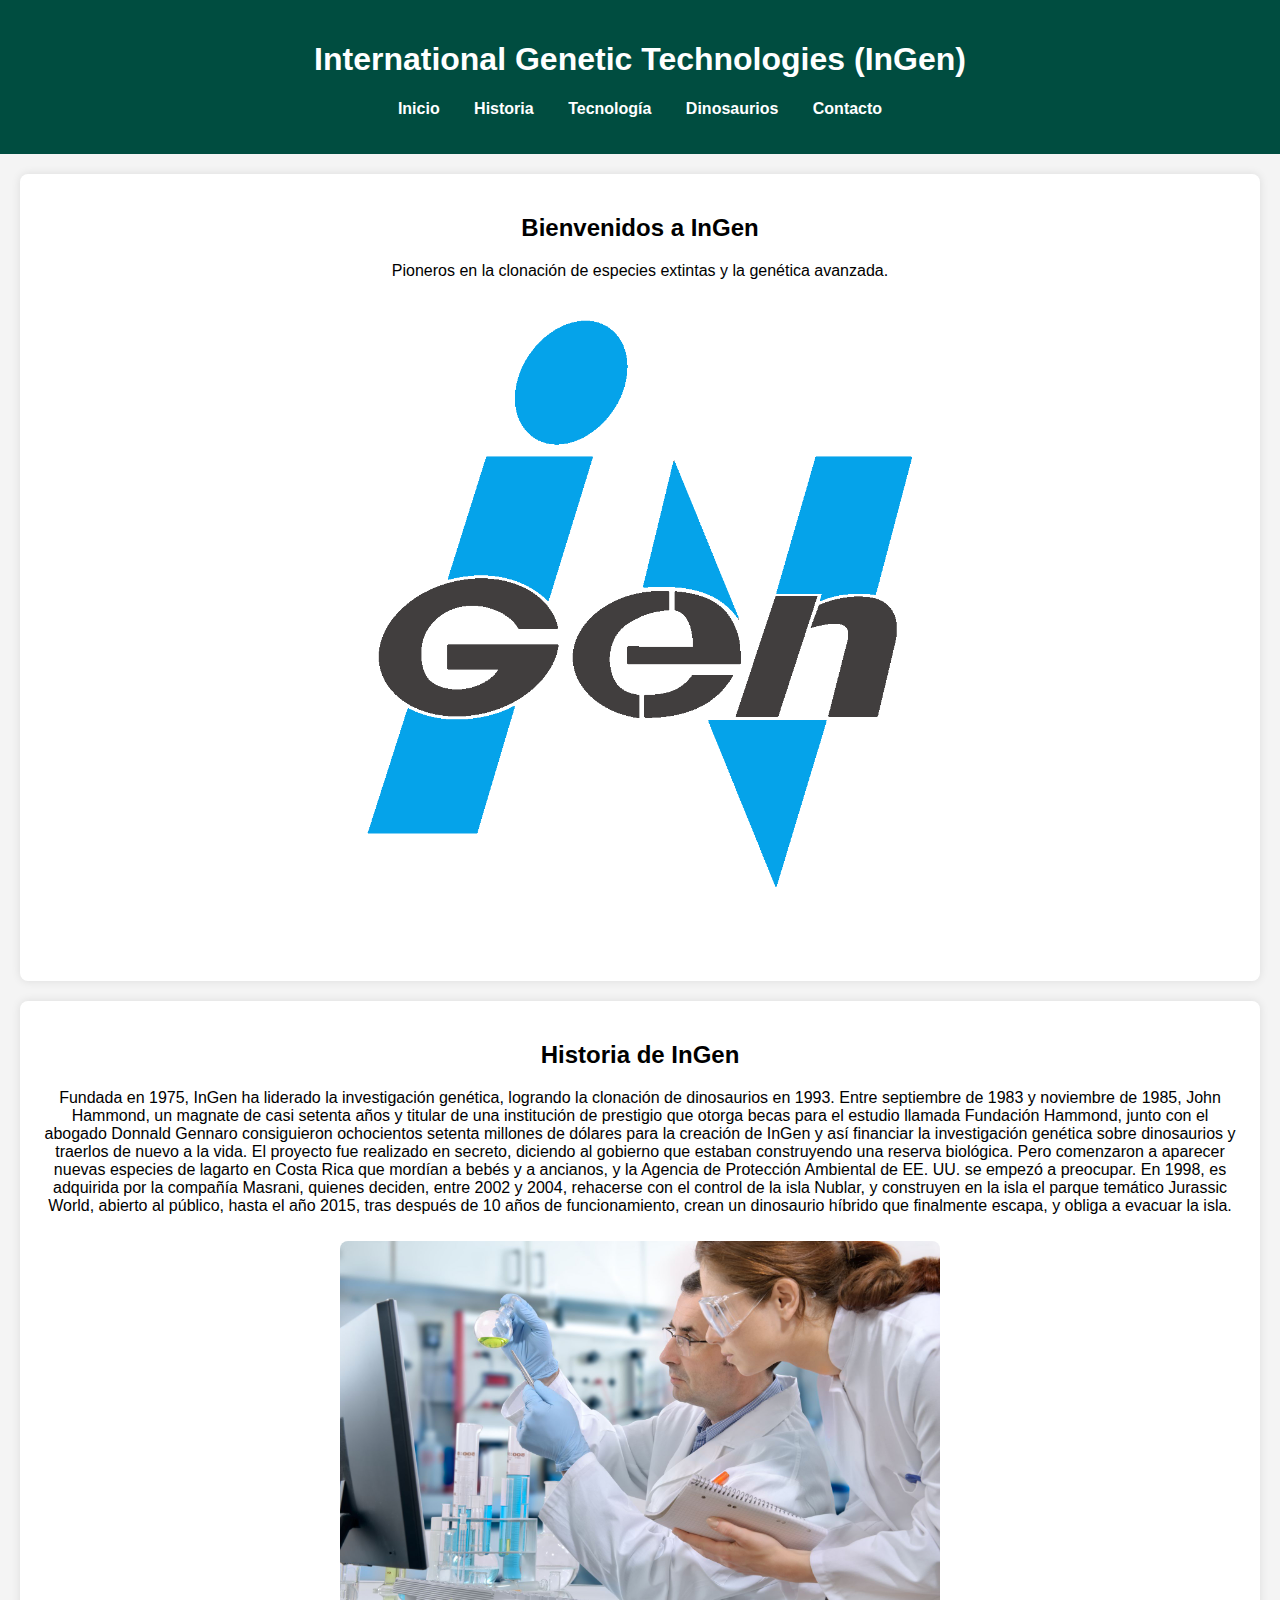
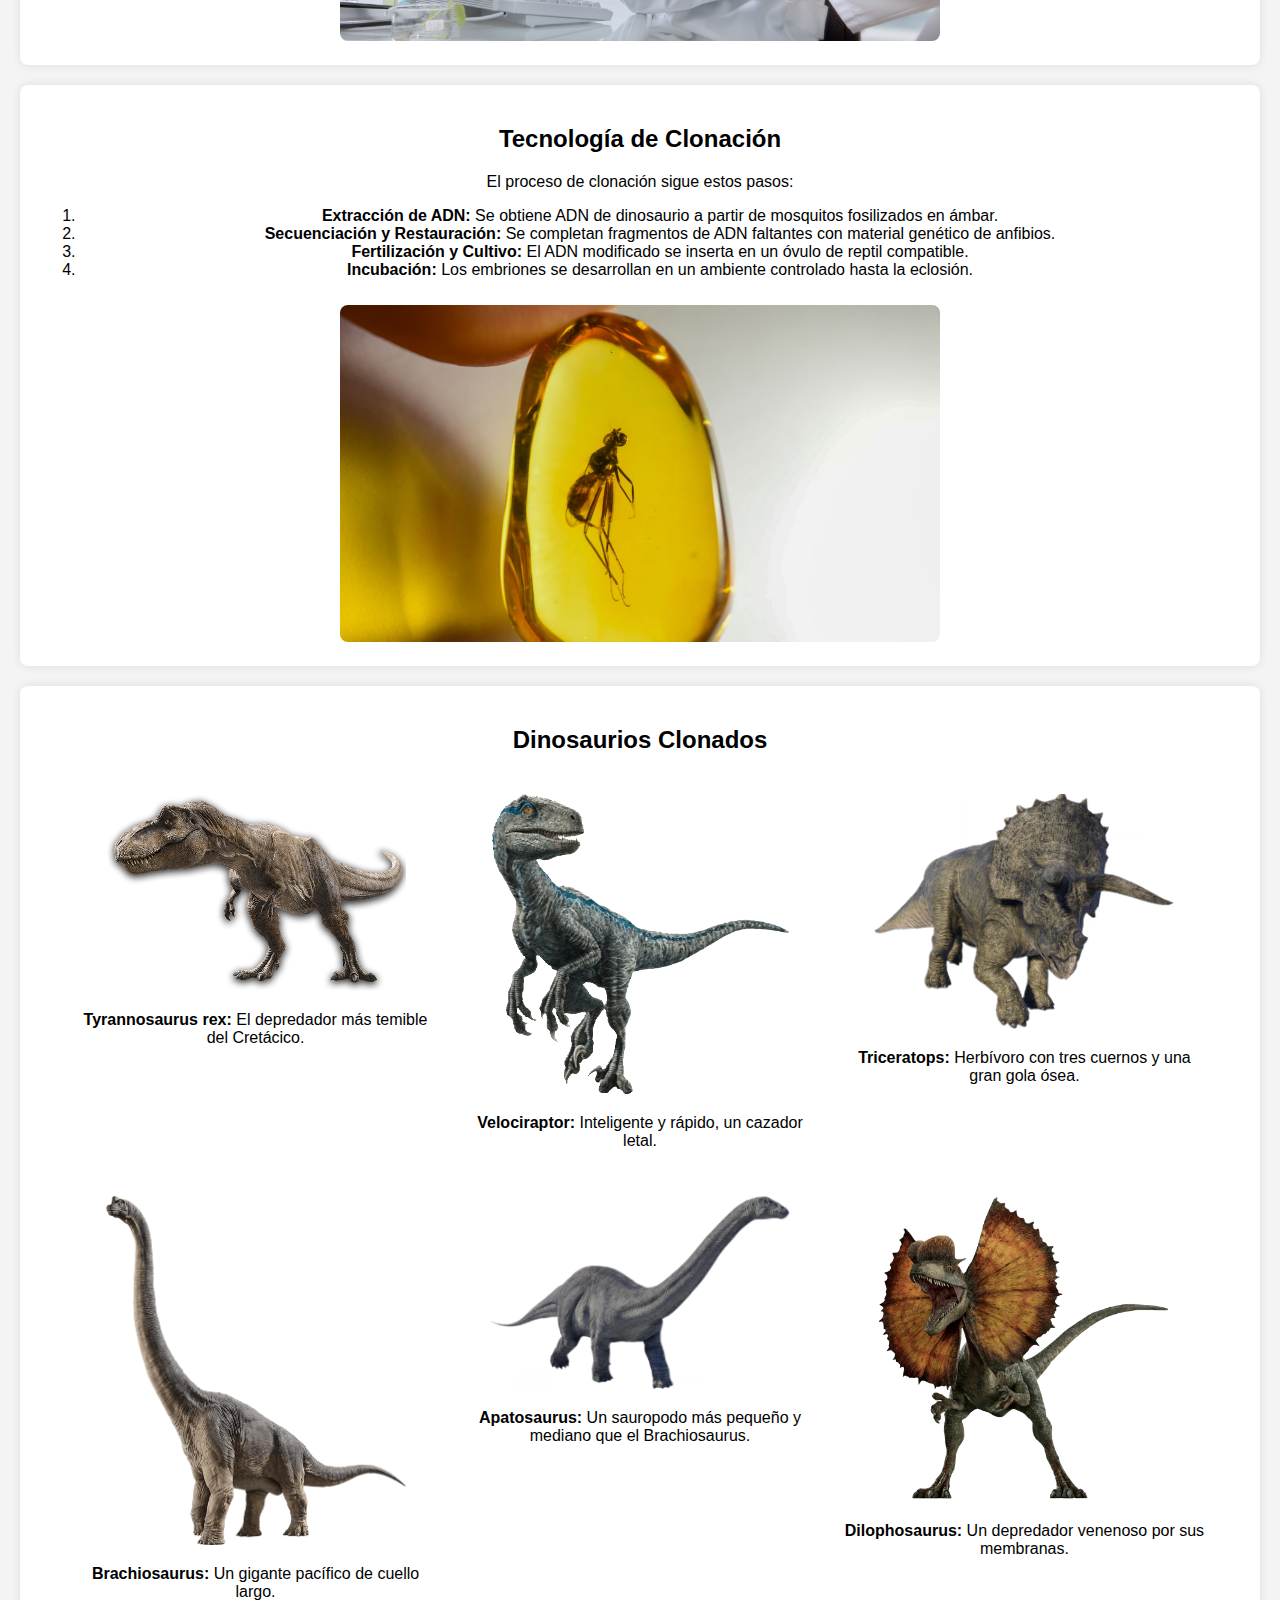
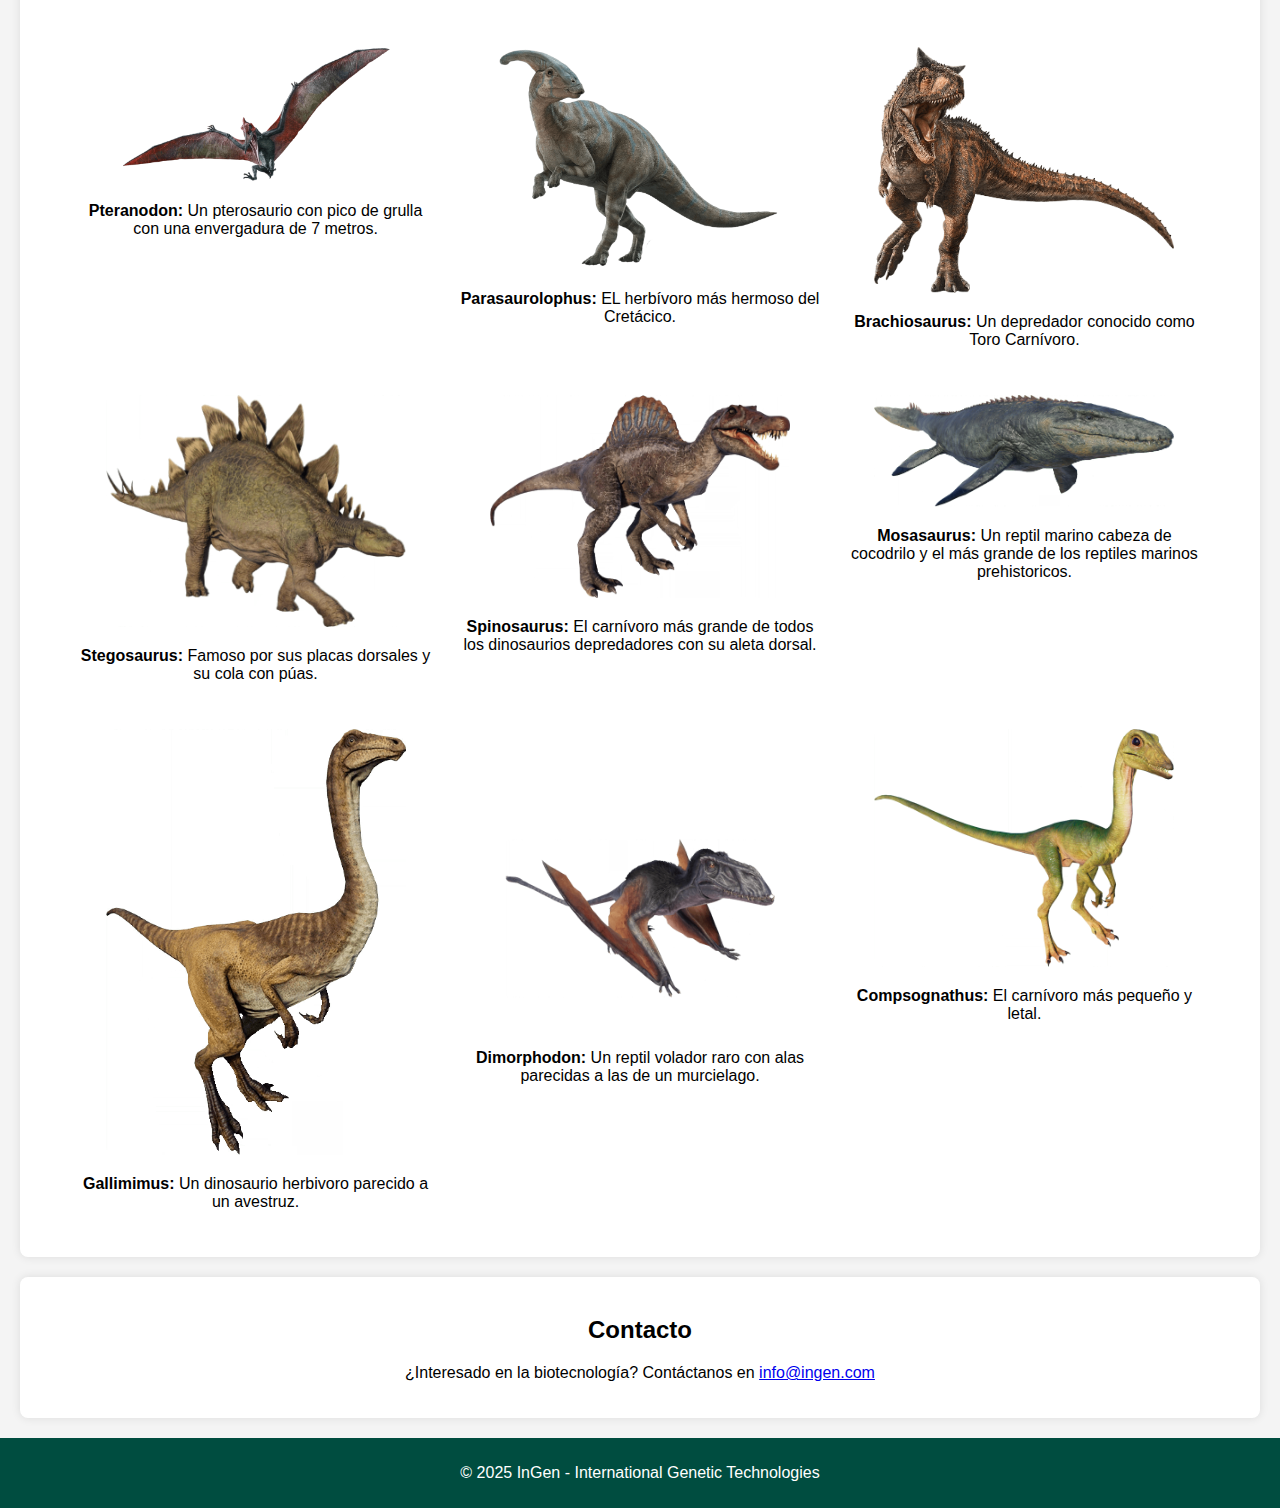
<file: index.html>
<!DOCTYPE html>
<html lang="es">
<head>
    <meta charset="UTF-8">
    <meta name="viewport" content="width=device-width, initial-scale=1.0">
    <title>InGen - Clonación de Dinosaurios</title>
    <link rel="stylesheet" href="styles.css">
    <link rel="icon" href="images/InGen.png"
</head>
<body>
    <header>
        <h1>International Genetic Technologies (InGen)</h1>
        <nav>
            <ul>
                <li><a href="#Inicio">Inicio</a></li>
                <li><a href="#Historia">Historia</a></li>
                <li><a href="#Tecnologia">Tecnología</a></li>
                <li><a href="#Dinosaurios">Dinosaurios</a></li>
                <li><a href="#Contacto">Contacto</a></li>
            </ul>
        </nav>
    </header>

    <section id="Inicio">
        <h2>Bienvenidos a InGen</h2>
        <p>Pioneros en la clonación de especies extintas y la genética avanzada.</p>
        <img src="images/InGen.png" alt="Logo de InGen">
    </section>

    <section id="Historia">
        <h2>Historia de InGen</h2>
        <p>Fundada en 1975, InGen ha liderado la investigación genética, logrando la clonación de dinosaurios en 1993. Entre septiembre de 1983 y noviembre de 1985, John Hammond, un magnate de casi setenta años y titular de una institución de prestigio que otorga becas para el estudio llamada Fundación Hammond, junto con el abogado Donnald Gennaro consiguieron ochocientos setenta millones de dólares para la creación de InGen y así financiar la investigación genética sobre dinosaurios y traerlos de nuevo a la vida.

            El proyecto fue realizado en secreto, diciendo al gobierno que estaban construyendo una reserva biológica. Pero comenzaron a aparecer nuevas especies de lagarto en Costa Rica que mordían a bebés y a ancianos, y la Agencia de Protección Ambiental de EE. UU. se empezó a preocupar.
            
            En 1998, es adquirida por la compañía Masrani, quienes deciden, entre 2002 y 2004, rehacerse con el control de la isla Nublar, y construyen en la isla el parque temático Jurassic World, abierto al público, hasta el año 2015, tras después de 10 años de funcionamiento, crean un dinosaurio híbrido que finalmente escapa, y obliga a evacuar la isla.</p>
        <img src="images/laboratorio.jpg" alt="Laboratorio de clonación">
    </section>

    <section id="Tecnología">
        <h2>Tecnología de Clonación</h2>
        <p>El proceso de clonación sigue estos pasos:</p>
        <ol>
            <li><strong>Extracción de ADN:</strong> Se obtiene ADN de dinosaurio a partir de mosquitos fosilizados en ámbar.</li>
            <li><strong>Secuenciación y Restauración:</strong> Se completan fragmentos de ADN faltantes con material genético de anfibios.</li>
            <li><strong>Fertilización y Cultivo:</strong> El ADN modificado se inserta en un óvulo de reptil compatible.</li>
            <li><strong>Incubación:</strong> Los embriones se desarrollan en un ambiente controlado hasta la eclosión.</li>
        </ol>
        <img src="images/ambar.jpg" alt="Ámbar con mosquito fosilizado">
    </section>

    <section id="Dinosaurios">
        <h2>Dinosaurios Clonados</h2>
        <div class="dinosaurio">
            <img src="images/Tyrannosaurus Rex.png" alt="Tyrannosaurus rex">
            <p><strong>Tyrannosaurus rex:</strong> El depredador más temible del Cretácico.</p>
        </div>
        <div class="dinosaurio">
            <img src="images/Velociraptor.png" alt="Velociraptor">
            <p><strong>Velociraptor:</strong> Inteligente y rápido, un cazador letal.</p>
        </div>
        <div class="dinosaurio">
            <img src="images/Triceratops.png" alt="Triceratops">
            <p><strong>Triceratops:</strong> Herbívoro con tres cuernos y una gran gola ósea.</p>
        </div>
        <div class="dinosaurio">
            <img src="images/Brachiosaurus.png" alt="Brachiosaurus">
            <p><strong>Brachiosaurus:</strong> Un gigante pacífico de cuello largo.</p>
        </div>
        <div class="dinosaurio">
            <img src="images/Apatosaurus.png" alt="Apatosaurus">
            <p><strong>Apatosaurus:</strong> Un sauropodo más pequeño y mediano que el Brachiosaurus.</p>
        </div>
        <div class="dinosaurio">
            <img src="images/Dilophosaurus.png" alt="Dilophosaurus">
            <p><strong>Dilophosaurus:</strong> Un depredador venenoso por sus membranas.</p>
        </div>
        <div class="dinosaurio">
            <img src="images/Pteranodon.png" alt="Pteranodon">
            <p><strong>Pteranodon:</strong> Un pterosaurio con pico de grulla con una envergadura de 7 metros.</p>
        </div>
        <div class="dinosaurio">
            <img src="images/Parasaurolophus.png" alt="Brachiosaurus">
            <p><strong>Parasaurolophus:</strong> EL herbívoro más hermoso del Cretácico.</p>
        </div>
        <div class="dinosaurio">
            <img src="images/Carnotaurus.png" alt="Carnotaurus">
            <p><strong>Brachiosaurus:</strong> Un depredador conocido como Toro Carnívoro.</p>
        </div>
        <div class="dinosaurio">
            <img src="images/Stegosaurus.png" alt="Stegosaurus">
            <p><strong>Stegosaurus:</strong> Famoso por sus placas dorsales y su cola con púas.</p>
        </div>
        <div class="dinosaurio">
            <img src="images/Spinosaurus.png" alt="Stegosaurus">
            <p><strong>Spinosaurus:</strong> El carnívoro más grande de todos los dinosaurios depredadores con su aleta dorsal.</p>
        </div>
        <div class="dinosaurio">
            <img src="images/Mosasaurus.png" alt="Stegosaurus">
            <p><strong>Mosasaurus:</strong> Un reptil marino cabeza de cocodrilo y el más grande de los reptiles marinos prehistoricos.</p>
        </div>
        <div class="dinosaurio">
            <img src="images/Gallimimus.png" alt="Stegosaurus">
            <p><strong>Gallimimus:</strong> Un dinosaurio herbivoro parecido a un avestruz.</p>
        </div>
        <div class="dinosaurio">
            <img src="images/Dimorphodon.png" alt="Stegosaurus">
            <p><strong>Dimorphodon:</strong> Un reptil volador raro con alas parecidas a las de un murcielago.</p>
        </div>
        <div class="dinosaurio">
            <img src="images/Compsognathus.png" alt="Stegosaurus">
            <p><strong>Compsognathus:</strong> El carnívoro más pequeño y letal.</p>
        </div>
    </section>

    <section id="Contacto">
        <h2>Contacto</h2>
        <p>¿Interesado en la biotecnología? Contáctanos en <a href="mailto:info@ingen.com">info@ingen.com</a></p>
    </section>

    <footer>
        <p>&copy; 2025 InGen - International Genetic Technologies</p>
    </footer>
</body>
</html>
</file>
<file: styles.css>
body {
    font-family: Arial, sans-serif;
    margin: 0;
    padding: 0;
    background-color: #f4f4f4;
}

header {
    background-color: #004d40;
    color: white;
    padding: 20px;
    text-align: center;
}

nav ul {
    list-style: none;
    padding: 0;
}

nav ul li {
    display: inline;
    margin: 0 15px;
}

nav ul li a {
    color: white;
    text-decoration: none;
    font-weight: bold;
}

section {
    padding: 20px;
    margin: 20px;
    background: white;
    border-radius: 8px;
    box-shadow: 0px 0px 10px rgba(0, 0, 0, 0.1);
    text-align: center;
}

img {
    width: 100%;
    max-width: 600px;
    border-radius: 8px;
    margin-top: 10px;
}

.dinosaurio {
    display: inline-block;
    width: 30%;
    padding: 10px;
    vertical-align: top;
}

.dinosaurio img {
    width: 100%;
    max-width: 300px;
}

footer {
    text-align: center;
    padding: 10px;
    background: #004d40;
    color: white;
    margin-top: 20px;
}
</file>
